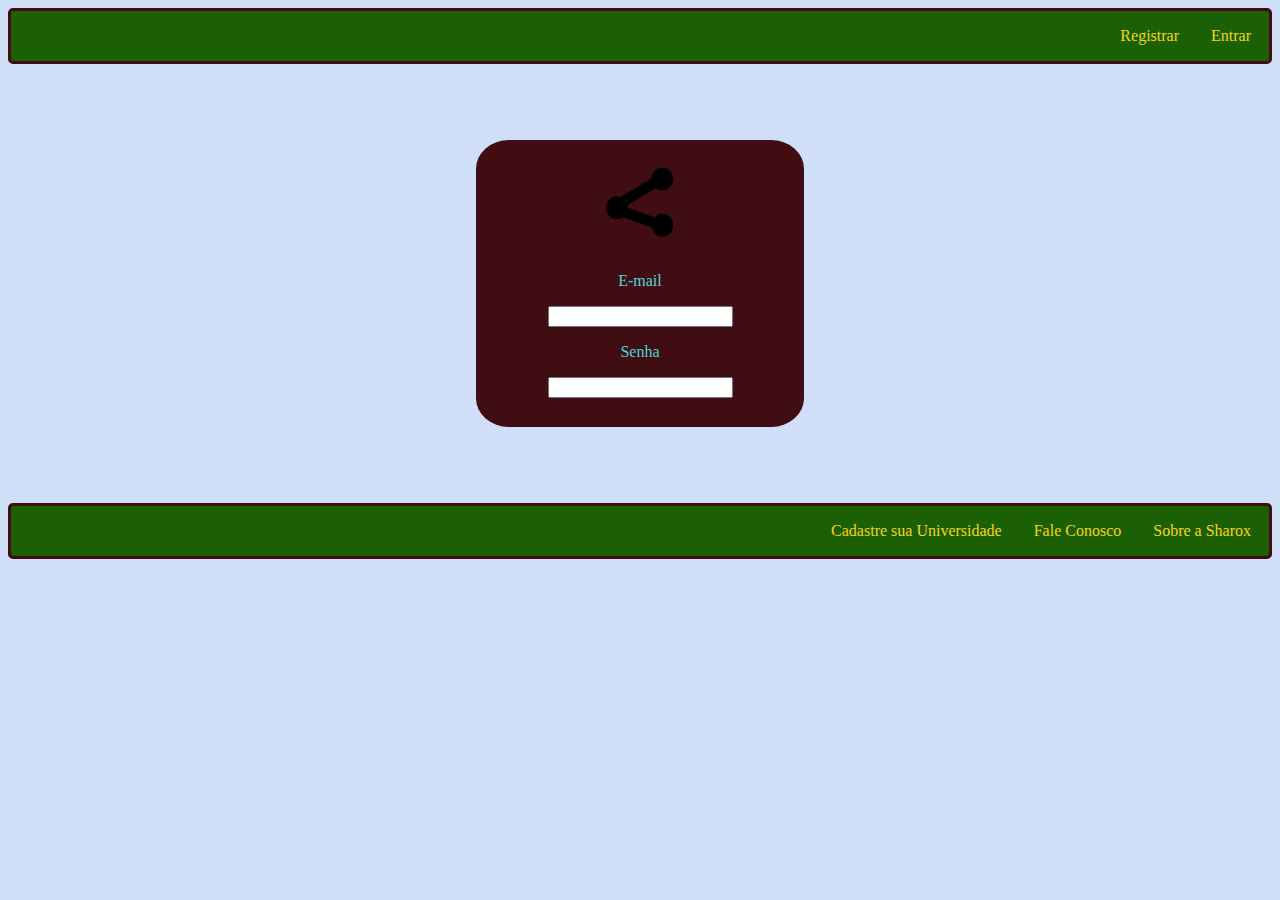
<file: index.html>
<!DOCTYPE html>
<html>
<head>
	<meta charset="utf-8">
	<link rel="stylesheet" href="css/default.css">
	<link rel="stylesheet" href="css/login.css">
	<link rel="stylesheet" href="css/bars.css">
	<title>Sharox - Login</title>
</head>

<body>
	<div class="bars">
	  <ul>
	    <li><a href="login.html">Entrar</a></li>
	    <li><a href="register.html">Registrar</a></li>
	  </ul>
	</div>

	<div id="loginInput">
		<img src="./img/logo.png" alt="logo">
		<p>E-mail</p>
		<p><input type="email" required></p>
		<p>Senha</p>
		<p><input type="password" required></p>
	</div>

	<div class="bars">
	    <ul>
	    <li><a href = "about.html">Sobre a Sharox</a></li>
	    <li><a href = "contact.html">Fale Conosco</a></li>
	    <li><a href = "use.html">Cadastre sua Universidade</a></li>
	  </ul>
	</div>

</body>
</html>
</file>
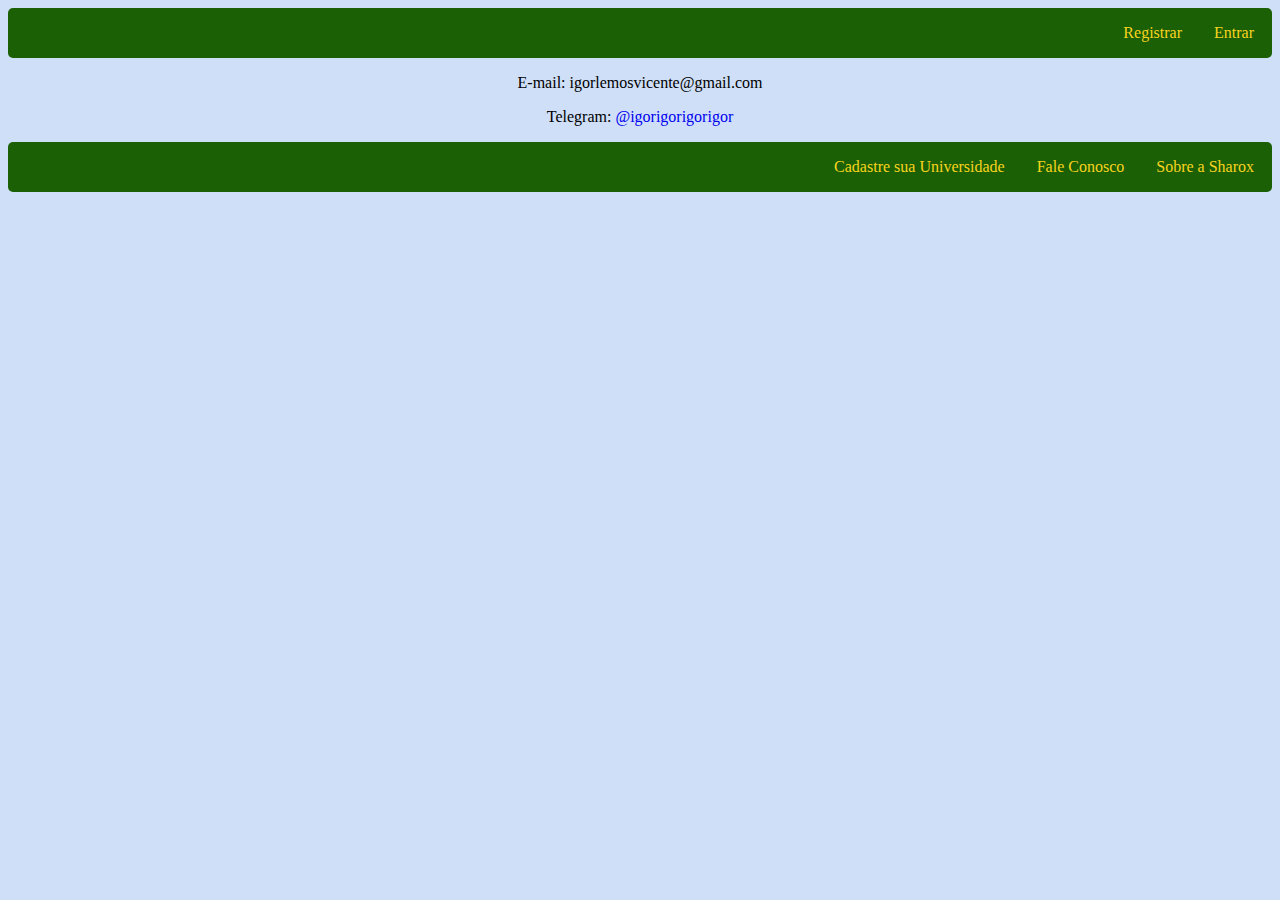
<file: contact.html>
<!DOCTYPE html>

<html>

<head>
  <meta charset="utf-8">
  <link rel="stylesheet" href="css/default.css">
  <link rel="stylesheet" href="css/bars.css">
  <link rel="stylesheet" href="css/contact.css">
  <title>Sharox - Fale conosco</title>
</head>

<body>

  <div class="bars">
    <ul>
      <li><a href="login.html">Entrar</a></li>
      <li><a href="register.html">Registrar</a></li>
    </ul>
  </div>

  <p>E-mail: igorlemosvicente@gmail.com</p>
  <p>Telegram: <a href="http://telegram.me/igorigorigorigor">@igorigorigorigor</a>

    <div class="bars">
  	    <ul>
  	    <li><a href = "about.html">Sobre a Sharox</a></li>
  	    <li><a href = "contact.html">Fale Conosco</a></li>
  	    <li><a href = "use.html">Cadastre sua Universidade</a></li>
  	  </ul>
  	</div>
</body>

</html>
</file>
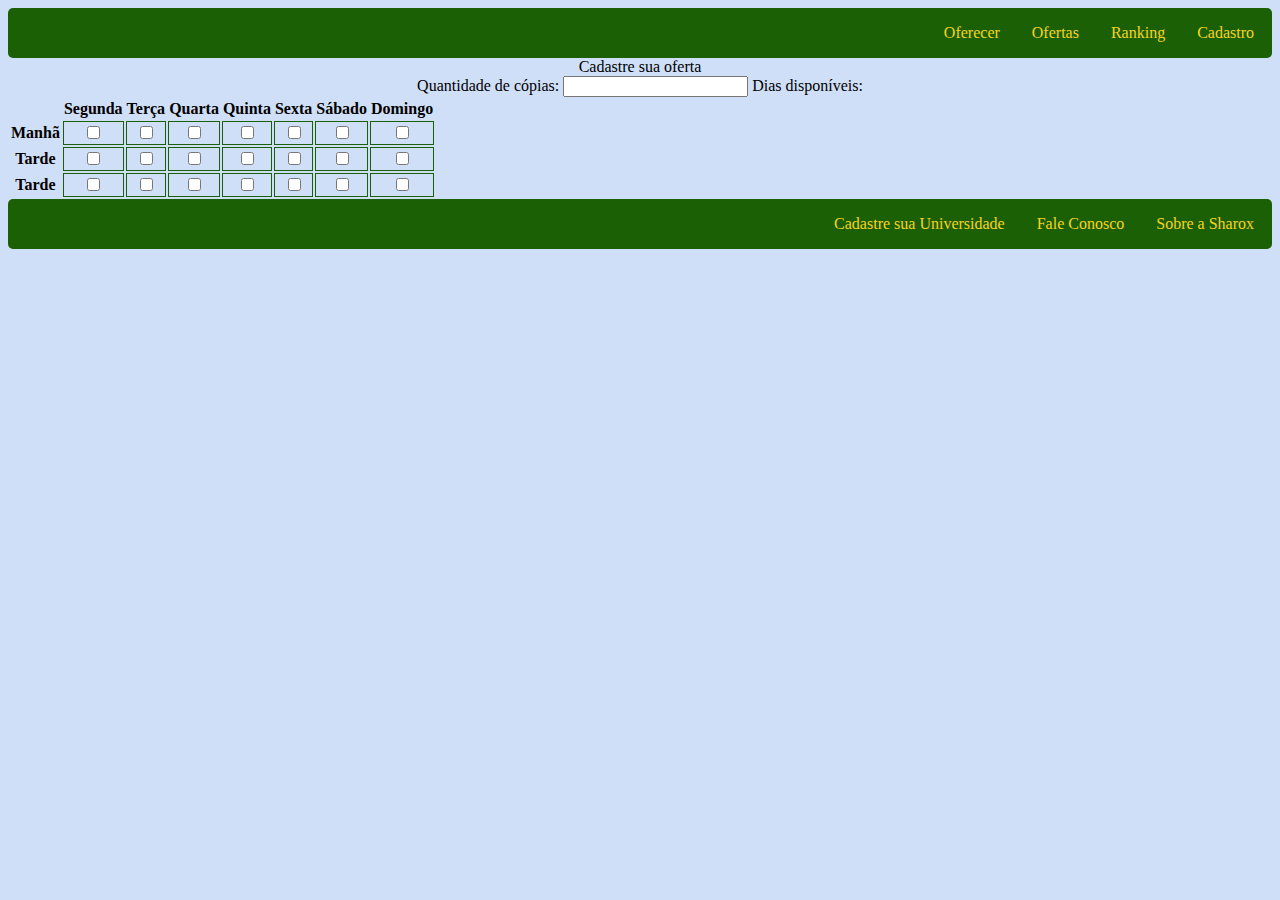
<file: offer.html>
<!DOCTYPE html>

<html>
<head>
  <meta charset="utf-8">
  <link rel="stylesheet" href="css/default.css">
  <link rel="stylesheet" href="css/bars.css">
  <link rel="stylesheet" href="css/offer.css">
  <title>Sharox - Faça uma oferta</title>
</head>
<body>

  <div class="bars">
    <ul>
      <li><a href="settings.html">Cadastro</a></li>
      <li><a href="ranking.html">Ranking</a></li>
      <li><a href="offers.html">Ofertas</a></li>
      <li><a href="offer.html">Oferecer</a></li>
    </ul>
  </div>

  <div id="postOffer">
    <form>
      <legend>Cadastre sua oferta</legend>
      Quantidade de cópias: <input type="number" min="1" name="copiesAmount">
      Dias disponíveis:
      <table id="offerTable">
        <tr>
          <th></th>
          <th>Segunda</th>
          <th>Terça</th>
          <th>Quarta</th>
          <th>Quinta</th>
          <th>Sexta</th>
          <th>Sábado</th>
          <th>Domingo</th>
        </tr>
        <tr>
          <th>Manhã</th>
          <td><input type="checkbox" name="segundaManha"></td>
          <td><input type="checkbox" name="tercaManha"></td>
          <td><input type="checkbox" name="quartaManha"></td>
          <td><input type="checkbox" name="quintaManha"></td>
          <td><input type="checkbox" name="sextaManha"></td>
          <td><input type="checkbox" name="sabadoManha"></td>
          <td><input type="checkbox" name="domingoManha"></td>
        </tr>
        <tr>
          <th>Tarde</th>
          <td><input type="checkbox" name="segundaTarde"></td>
          <td><input type="checkbox" name="tercaTarde"></td>
          <td><input type="checkbox" name="quartaTarde"></td>
          <td><input type="checkbox" name="quintaTarde"></td>
          <td><input type="checkbox" name="sextaTarde"></td>
          <td><input type="checkbox" name="sabadoTarde"></td>
          <td><input type="checkbox" name="domingoTarde"></td>
        </tr>
        <tr>
          <th>Tarde</th>
          <td><input type="checkbox" name="segundaNoite"></td>
          <td><input type="checkbox" name="tercaNoite"></td>
          <td><input type="checkbox" name="quartaNoite"></td>
          <td><input type="checkbox" name="quintaNoite"></td>
          <td><input type="checkbox" name="sextaNoite"></td>
          <td><input type="checkbox" name="sabadoNoite"></td>
          <td><input type="checkbox" name="domingoNoite"></td>
        </tr>
      </table>
  </div>

  <div class="bars">
	    <ul>
	    <li><a href = "about.html">Sobre a Sharox</a></li>
	    <li><a href = "contact.html">Fale Conosco</a></li>
	    <li><a href = "use.html">Cadastre sua Universidade</a></li>
	  </ul>
	</div>
</body>
</html>
</file>
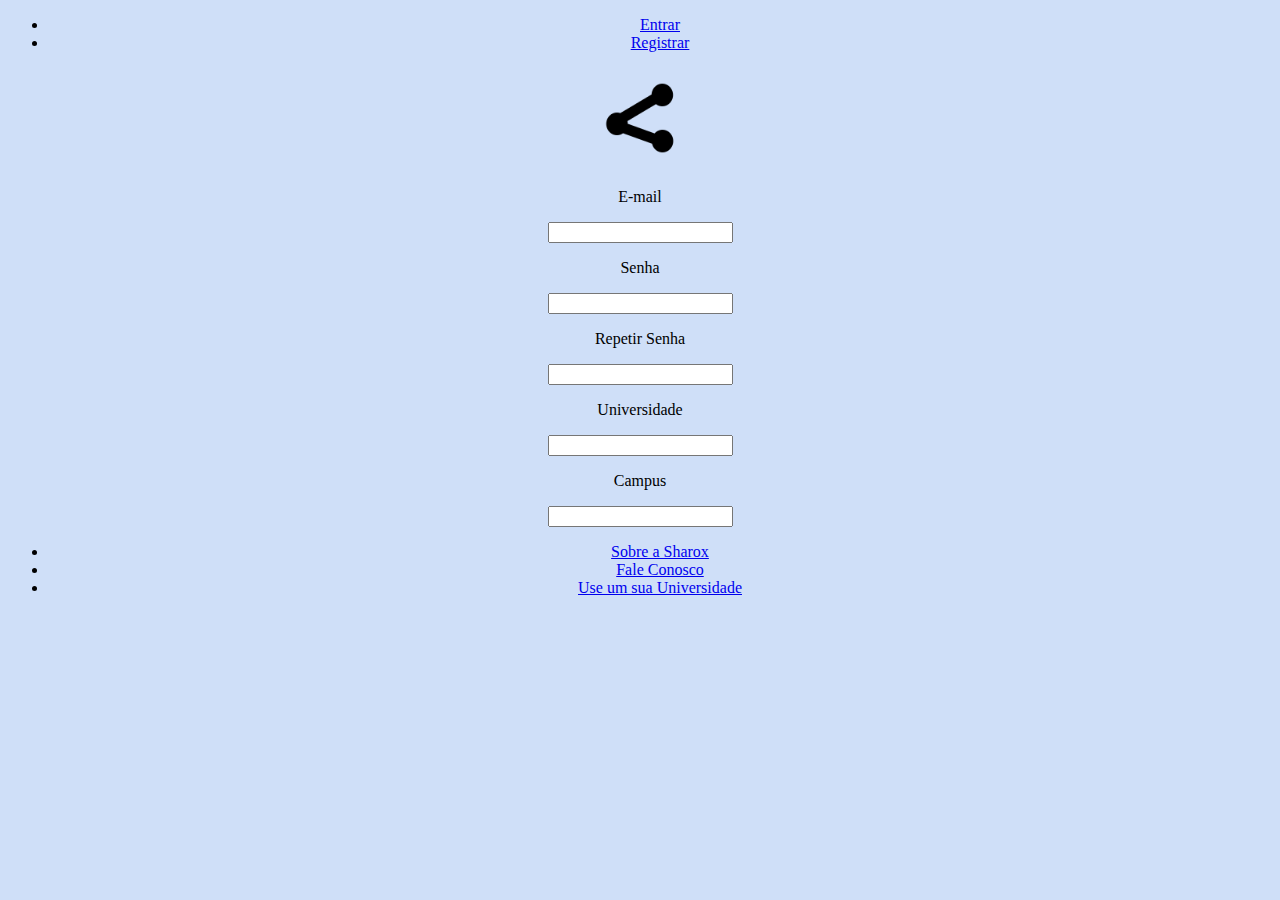
<file: register.html>
<!DOCTYPE html>
<html>
<head>
	<meta charset="utf-8">
	<link rel="stylesheet" href="css/default.css">
	<link rel="stylesheet" href="css/register.css">
	<title>Sharox</title>
</head>

<body>
	<div id="topbar">
	  <ul>
	    <li><a href="login.html">Entrar</a></li>
	    <li><a href="register.html">Registrar</a></li>
	  </ul>
	</div>

	<div id="registerInput">
		<img src="./img/logo.png" alt="logo">
    <p>E-mail</p>
    <p><input type="email" required></p>
    <p>Senha</p>
		<p><input type="password" required></p>
    <p>Repetir Senha</p>
    <p><input type="password" required></p>
    <p>Universidade</p>
    <p><input type="text" required></p>
    <p>Campus</p>
    <p><input type="text" required></p>
	</div>

	<div id="bottombar">
	    <ul>
	    <li><a href = "sobre.html">Sobre a Sharox</a></li>
	    <li><a href = "faleconosco.html">Fale Conosco</a></li>
	    <li><a href = "use.html">Use um sua Universidade</a></li>
	  </ul>
	</div>

</body>
</html>
</file>
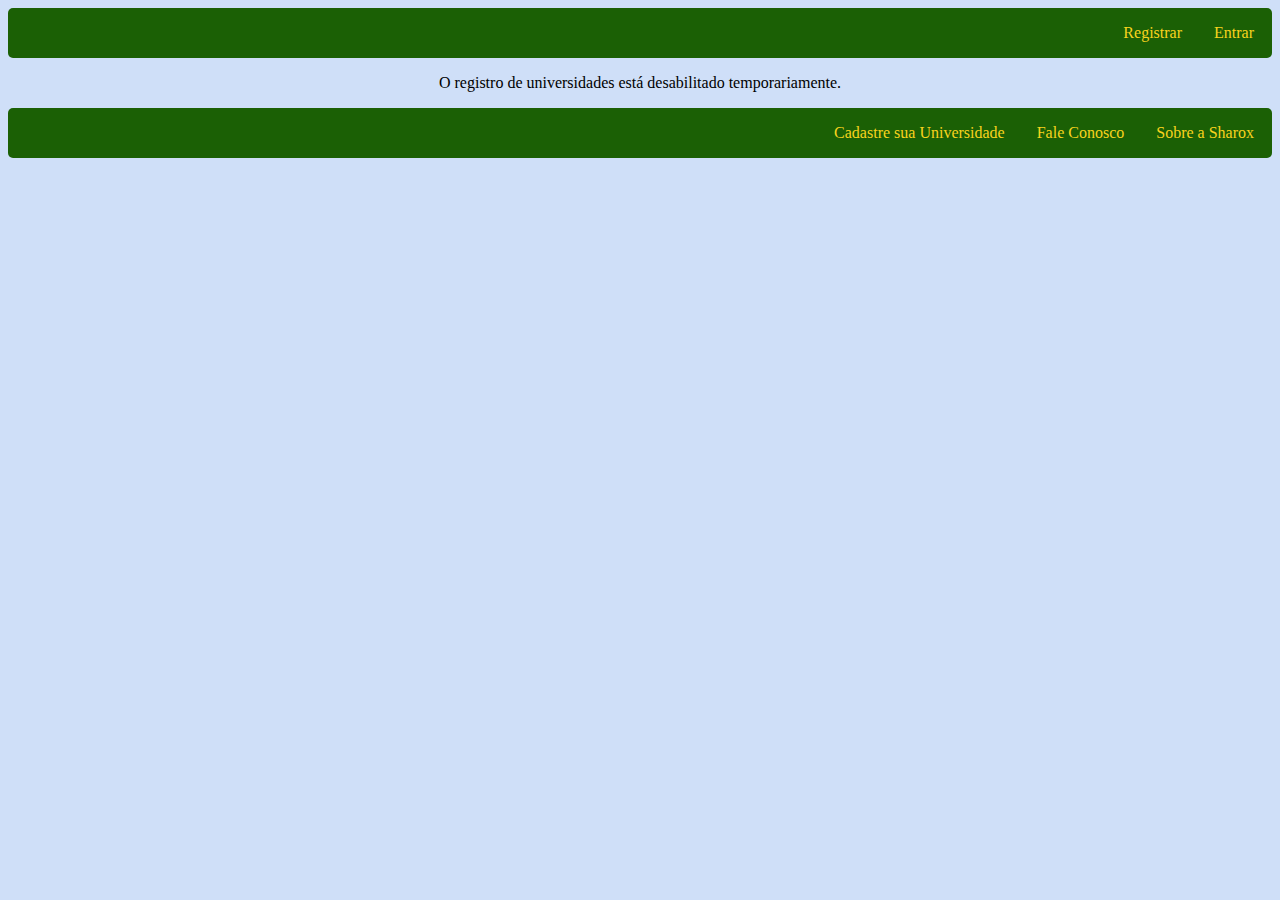
<file: use.html>
<!DOCTYPE html>

<html>
  <head>
  <meta charset="utf-8">
  <link rel="stylesheet" href="css/default.css">
  <link rel="stylesheet" href="css/bars.css">
  <link rel="stylesheet" href="css/use.css">
  <title>Sharox - Cadastre sua universidade</title>
  </head>

  <body>

    <div class="bars">
      <ul>
        <li><a href="login.html">Entrar</a></li>
        <li><a href="register.html">Registrar</a></li>
      </ul>
    </div>

  <p>O registro de universidades está desabilitado temporariamente.</p>

  <div class="bars">
	    <ul>
	    <li><a href = "about.html">Sobre a Sharox</a></li>
	    <li><a href = "contact.html">Fale Conosco</a></li>
	    <li><a href = "use.html">Cadastre sua Universidade</a></li>
	  </ul>
	</div>

  </body>
</html>
</file>
<file: css/default.css>
body {
  background-color: #cfdff8;
  text-align: center;
}
</file>
<file: css/login.css>
ul {
  list-style-type: none;
  margin: 0;
  padding: 0;
  overflow: hidden;
  background-color: #400d12;
  border-style: solid;
  border-color: #400d12;
  border-radius: 5px;
}

li {
  float: right;
  display: inline;
}

li:last-child {
  border-left: none;
}

li a {
  display: block;
  color: #4FD5D6;
  text-align: center;
  padding: 14px 16px;
  text-decoration: none;
  border-radius: 5px;
}

li a:hover {
  background-color: #4FD5D6;
  color: #400d12;
  border-left: none;
}

#loginInput {
  color: #4fd5d6;
  background-color: #400d12;
  border-radius: 10%;
  margin: 6% 37%;
  padding-bottom: 1%;
  padding-top: 1%;
}

#loginInput img {
  height: 100px;
  width: 100px;
}
</file>
<file: css/bars.css>
.bars {
  clear: both;
}

.bars ul {
  list-style-type: none;
  margin: 0;
  padding: 2px;
  overflow: hidden;
  background-color: #1b6005;
  border-radius: 5px;
}

.bars li {
  float: right;
  display: inline;
}

.bars li:last-child {
  border-left: none;
}

.bars li a {
  display: block;
  color: #f8d31e;
  text-align: center;
  padding: 14px 16px;
  text-decoration: none;
  border-radius: 5px;
}

.bars li a:hover {
  background-color: #f8d31e;
  color: #1b6005;
  border-left: none;
}
</file>
<file: css/contact.css>
a {
  text-decoration: none;
}

.contactIcon {
  height: 25px;
  width: 25px;
}

#contactText {
  resize: none;
  width: 200px;
  height: 200px;
}
</file>
<file: css/offer.css>
.blocks {
  width: 550px;
}

.blocks table {
      border-collapse: collapse;
}
.blocks th, td {
  border: 1px solid #1b6005;
}

.blocks a {
  text-decoration: none;
}
</file>
<file: css/register.css>
#registerInput img {
  height: 100px;
  width: 100px;
}
</file>
<file: css/use.css>
#useComment {
  height: 200px;
  width: 230px;
  resize: none;
}

#useForm a {
  text-decoration: none;
}
</file>
